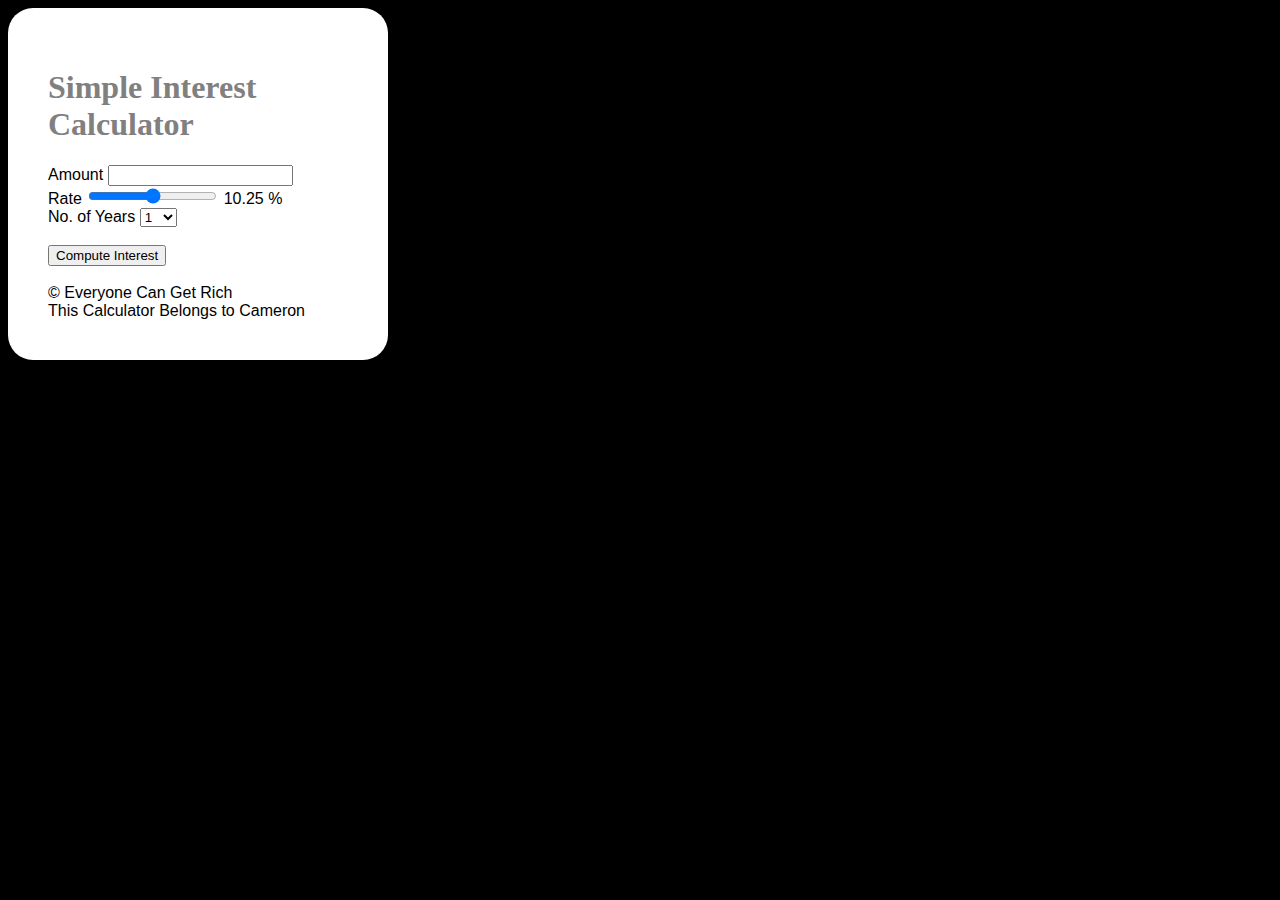
<file: index.html>
<!DOCTYPE html>

<html>
    <title>Simple Interest Calculator</title>
    <head>
    <script src="script.js"></script>
    <link rel="stylesheet" href="style.css">
    </head>
    <body>
        <div class="maindiv">
        <h1>Simple Interest Calculator</h1>

        Amount <input type="number"  id="principal" onchange="formValidation(this.value)">  <br/>
        <!I would just add a min of 1 here instead of validation as it avoids the need to validate at all>
        Rate <input type="range"  id="rate" min="1" max="20" value="l0.25" step=".25"onchange="updateRate(this.value)">
            <span id="rate_val">
            10.25
            </span> % <br/>
        No. of Years <select="years">
            <select id="years">
            <option value="1">1</option>
            <option value="2">2</option>
            <option value="3">3</option>
            <option value="4">4</option>
            <option value="5">5</option>
            <option value="6">6</option>
            <option value="7">7</option>
            <option value="8">8</option>
            <option value="9">8</option>
            <option value="10">10</option>
            </select>
            <br/>
        <span id="interest"></span><br>

        <button onclick="compute()">Compute Interest</button> </br> </br>
        <span id="result">
        </span>
        <footer>
           © Everyone Can Get Rich <br/>
		This Calculator Belongs to Cameron
        </footer>
        </div>
        
    </body>

</html>
</file>
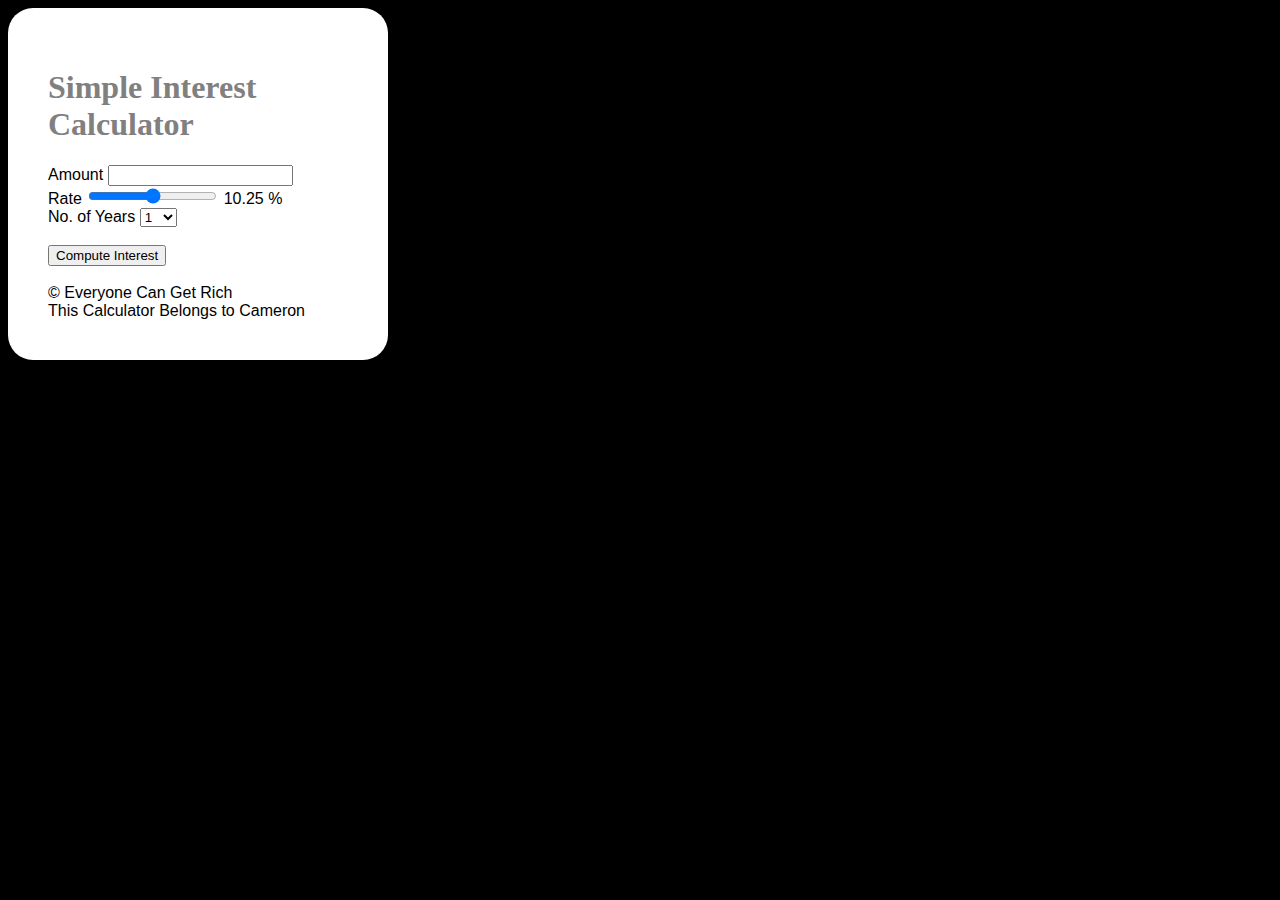
<file: interest calculator.html>
<!DOCTYPE html>

<html>
    <title>Simple Interest Calculator</title>
    <head>
    <script src="script.js"></script>
    <link rel="stylesheet" href="style.css">
    </head>
    <body>
        <div class="maindiv">
        <h1>Simple Interest Calculator</h1>

        Amount <input type="number"  id="principal" onchange="formValidation(this.value)">  <br/>
        <!I would just add a min of 1 here instead of validation as it avoids the need to validate at all>
        Rate <input type="range"  id="rate" min="1" max="20" value="l0.25" step=".25"onchange="updateRate(this.value)">
            <span id="rate_val">
            10.25
            </span> % <br/>
        No. of Years <select="years">
            <select id="years">
            <option value="1">1</option>
            <option value="2">2</option>
            <option value="3">3</option>
            <option value="4">4</option>
            <option value="5">5</option>
            <option value="6">6</option>
            <option value="7">7</option>
            <option value="8">8</option>
            <option value="9">8</option>
            <option value="10">10</option>
            </select>
            <br/>
        <span id="interest"></span><br>

        <button onclick="compute()">Compute Interest</button> </br> </br>
        <span id="result">
        </span>
        <footer>
           © Everyone Can Get Rich <br/>
		This Calculator Belongs to Cameron
        </footer>
        </div>
        
    </body>

</html>
</file>
<file: style.css>
body {
    background-color:black;
    font-family:arial;
    color:white
}
h1{
    color:grey;
    font-family:verdana
}
.maindiv {
    background-color:white;
    color:black;
    padding:40px;
    width:300px;
    border-radius:25px;
    align:center;
    align-text:center
}
</file>
